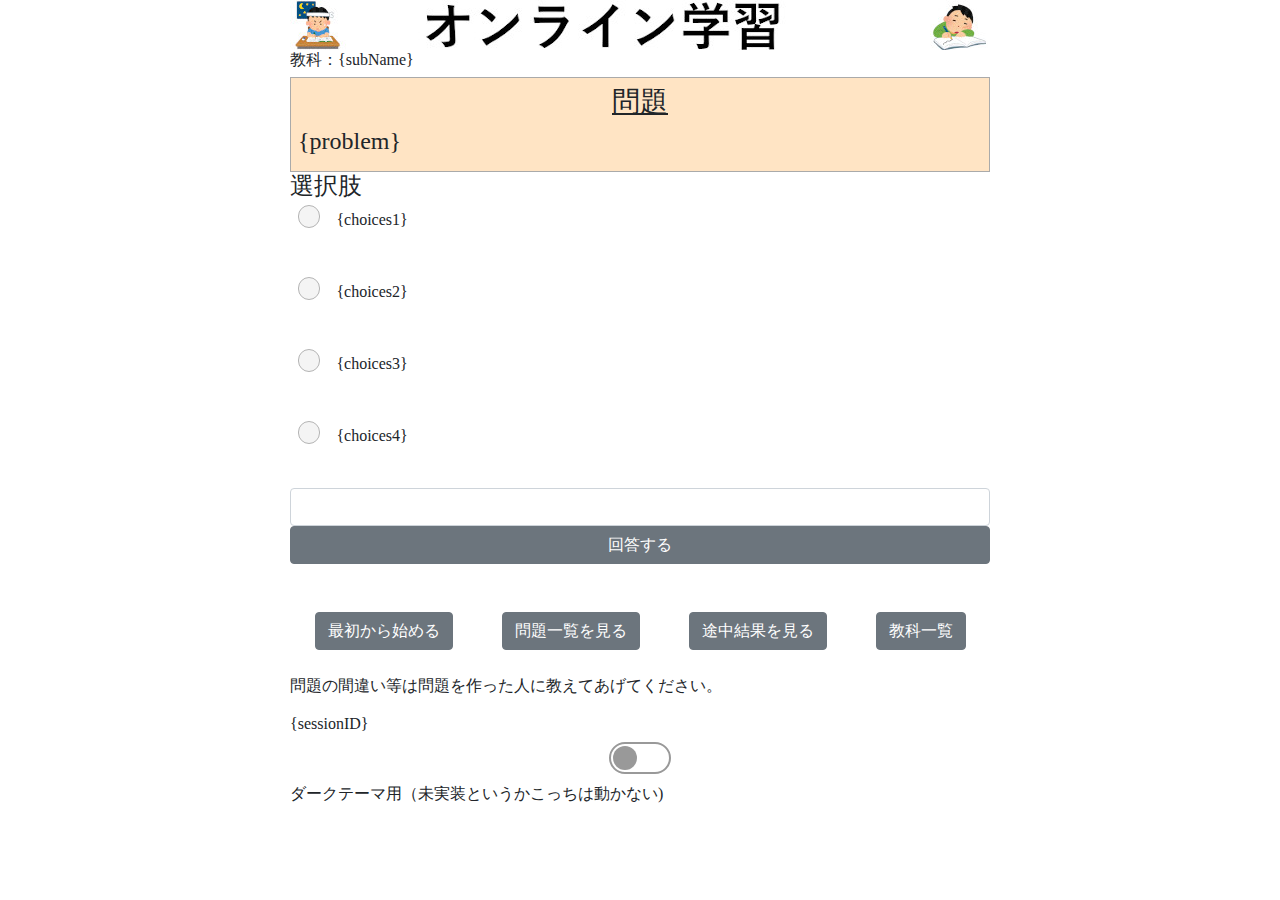
<file: index.html>
<!DOCTYPE html>
<html lang="ja">
  <head>
    <meta name="viewport" content="width=device-width,initial-scale=1.0,user-scalable=no">
    <meta charset="utf-8"></meta>
    <meta http-equiv="X-UA-Compatible" content="IE=edge"></meta>
    <title>オンライン学習</title>
    <!-- Bootstrap CDN -->
    <link rel="stylesheet" href="https://stackpath.bootstrapcdn.com/bootstrap/4.3.1/css/bootstrap.min.css" integrity="sha384-ggOyR0iXCbMQv3Xipma34MD+dH/1fQ784/j6cY/iJTQUOhcWr7x9JvoRxT2MZw1T" crossorigin="anonymous">
    <link rel="stylesheet" href="../static/css/sample.css">
    <link rel="shortcut icon" href="../static/images/favicon.ico">
  </head>
  <body>
    <header>
      <div id="nav-drawer">
          <input id="nav-input" type="checkbox" class="nav-unshown">
          <label id="nav-open" for="nav-input"><span></span></label>
          <label class="nav-unshown" id="nav-close" for="nav-input"></label>
          <div id="nav-content">
            <h5>メニュー</h5>
            <input type="button" class="btn btn-secondary" onclick="location.href='/'" value="教科一覧">
            <input type="button" class="btn btn-secondary deleteRecord" value="最初から始める">
          	<input type="button" class="btn btn-secondary ProblemList" value="問題一覧を見る">
          	<button class="btn btn-secondary getMyResult">途中結果を見る</button>
          	<div class="switchArea">
              <input type="checkbox" id="switch1">
              <label for="switch1"><span></span></label>
              <div id="swImg"></div>
            </div>
            <p id="message">ダークテーマ用（未実装)</p>
          </div>
          <p>↑こんなところにハンバーガーが！！</p>
      </div>
    </header>
    <div id="wrapper">
      <div id="header">
	      <img src="../static/images/オンライン学習ヘッダ.jpg">
      </div>
      <div id="main">
          <div id="container-fluid">
            <h6>教科：{subName}</h6>
            <h6 id="progress"></h6>
            <div id="box">
              <div id="center">
                <h3>問題</h3>
              </div>
              <h4 id="problem">{problem}</h4>
            </div>
	    <h4>選択肢</h4>
	    <div class="radio"><input type="radio" name="rad" value="1" id="radio1"><label for="radio1" id="radio1Label" class="radio-label">{choices1}</label></div>
	    <br>
	    <div class="radio"><input type="radio" name="rad" value="2" id="radio2"><label for="radio2" id="radio2Label" class="radio-label">{choices2}</label></div>
	    <br>
	    <div class="radio"><input type="radio" name="rad" value="3" id="radio3"><label for="radio3" id="radio3Label" class="radio-label">{choices3}</label></div>
	    <br>
	    <div class="radio"><input type="radio" name="rad" value="4" id="radio4"><label for="radio4" id="radio4Label" class="radio-label">{choices4}</label></div>
	    <br>
	    <input type="text" id="notetext"  class="form-control"/>
            <div id="menu">
              <button id="ansButton" class="btn btn-secondary">回答する</button>
      	      <div class="spinner-border" role="status" id="loadingGif">
      	         <span class="sr-only" id="loadingGif">Loading...</span>
	             </div>
              <h4 id="RorW">{RorW}</h3>
              <h4 id="Correct">{correct}</h3>
              <h3 id="解説">解説</h3>
              <h4 id="Comment">{comment}</h3>
              <button id="next" class="btn btn-secondary">次の問題</button>
              <br>
              <br>
	            <div id="sideBySide">
              	<input type="button" class="btn btn-secondary deleteRecord" value="最初から始める"></input>
              	<input type="button" class="btn btn-secondary ProblemList" value="問題一覧を見る"></input>
                <button class="btn btn-secondary getMyResult">途中結果を見る</button>
	              <input type="button" class="btn btn-secondary" onclick="location.href='/'" value="教科一覧"></input>
	            </div>
            </div>
            <br>
        </div>
      </div>
      <div id="footer">
        <p>
          問題の間違い等は問題を作った人に教えてあげてください。
        </p>
        <h6 id="sessionID">{sessionID}</h6>
        <div id="footer-menu">
          <div class="switchArea">
              <input type="checkbox" id="switch1">
              <label for="switch1"><span></span></label>
              <div id="swImg"></div>
            </div>
            <p id="message">ダークテーマ用（未実装というかこっちは動かない)</p>
        </div>
      </div>
    </div>
      <script src="https://ajax.googleapis.com/ajax/libs/jquery/1.11.3/jquery.min.js"></script>
      <script src="https://maxcdn.bootstrapcdn.com/bootstrap/3.3.5/js/bootstrap.min.js"></script>
      <script src="https://maxcdn.bootstrapcdn.com/bootstrap/3.3.5/js/bootstrap.min.js"></script>
      <script src="../static/js/sample.js"></script>
  </body>
</file>
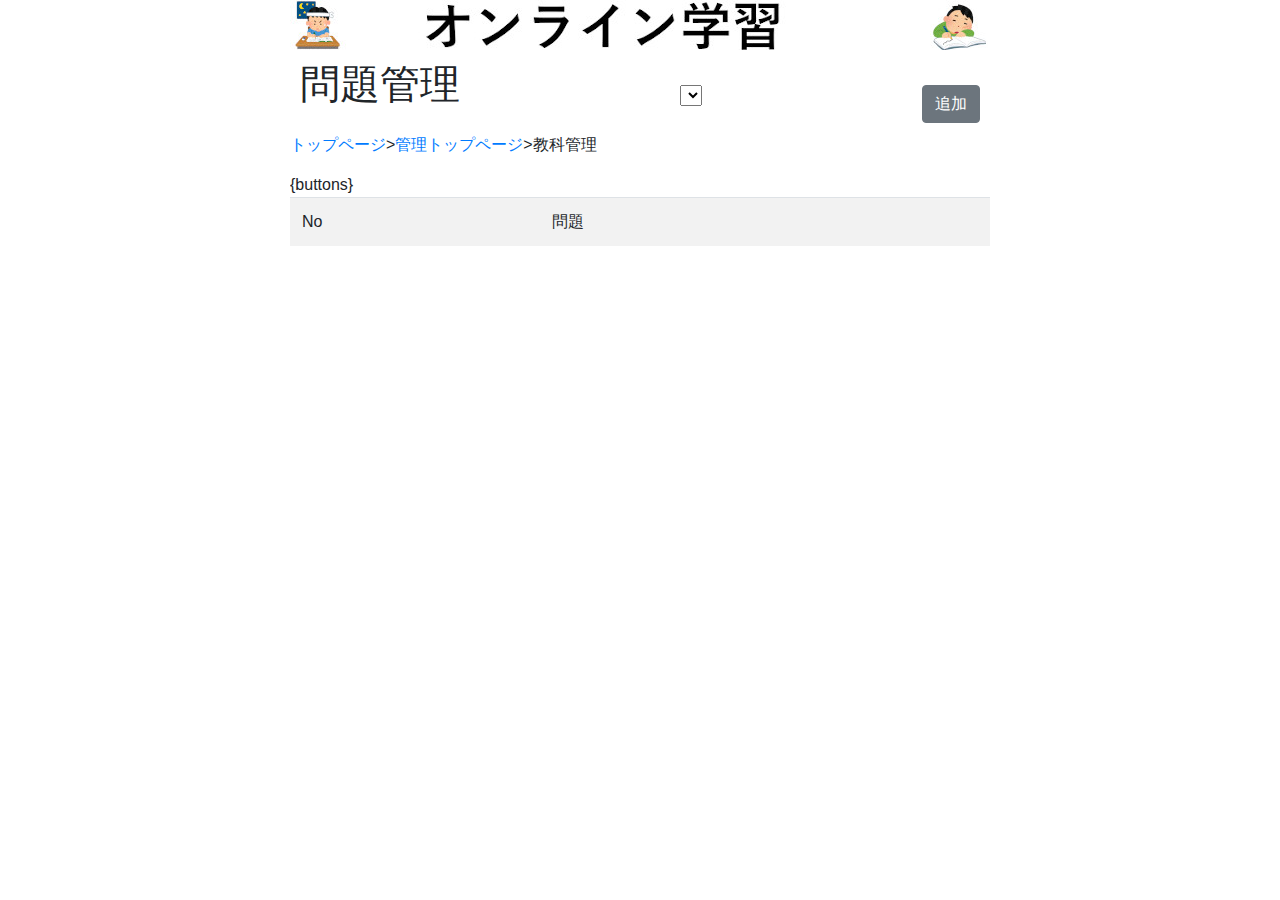
<file: mngProblem.html>
<!DOCTYPE html>
<html lang="ja">
  <head>
    <meta name="viewport" content="width=device-width,initial-scale=1.0,user-scalable=no"></meta>
    <meta charset="utf-8"></meta>
    <meta http-equiv="X-UA-Compatible" content="IE=edge"></meta>
    <title>オンライン学習</title>
    <!-- Bootstrap CDN -->
    <link rel="stylesheet" href="https://stackpath.bootstrapcdn.com/bootstrap/4.3.1/css/bootstrap.min.css" integrity="sha384-ggOyR0iXCbMQv3Xipma34MD+dH/1fQ784/j6cY/iJTQUOhcWr7x9JvoRxT2MZw1T" crossorigin="anonymous">

    <link rel="stylesheet" href="../../static/css/mngProblem.css">
    <link rel="shortcut icon" href="../../static/images/favicon.ico">
  </head>
  <body>
    <div id="wrapper">
      <div id="header">
          <img src="../../static/images/オンライン学習ヘッダ.jpg"
      </div>
      <div id="main">
        <div id="container-fluid">
            <div id="secondLine">
                <h1>問題管理</h1>
                <select name="教科" class="loginButton" id="subSelecter">
                    {opt}
                </select>
                <button id="add" class="btn btn-secondary loginButton">追加</button>
            </div>
            <div id="breadcrumbs">
              <a href="/">トップページ</a>
              <p>></p>
              <a href="javascript:void(0);" onclick="jumpToMngTop();">管理トップページ</a>
              <p>>教科管理</p>
            </div>
            <table class="table table-striped">
                <tr>
                  <td>No</td>
                  <td>問題</td>
                  <td></td>
                </tr>
                {buttons}
            </table>
          </div>
        </div>
      </div>
      <div id="footer">
      </div>
      <script src="https://ajax.googleapis.com/ajax/libs/jquery/1.11.3/jquery.min.js"></script>
      <script src="https://maxcdn.bootstrapcdn.com/bootstrap/3.3.5/js/bootstrap.min.js"></script>
      <script src="../../static/js/mngProblem.js"></script>
    </div>
  </body>
</html>
</file>
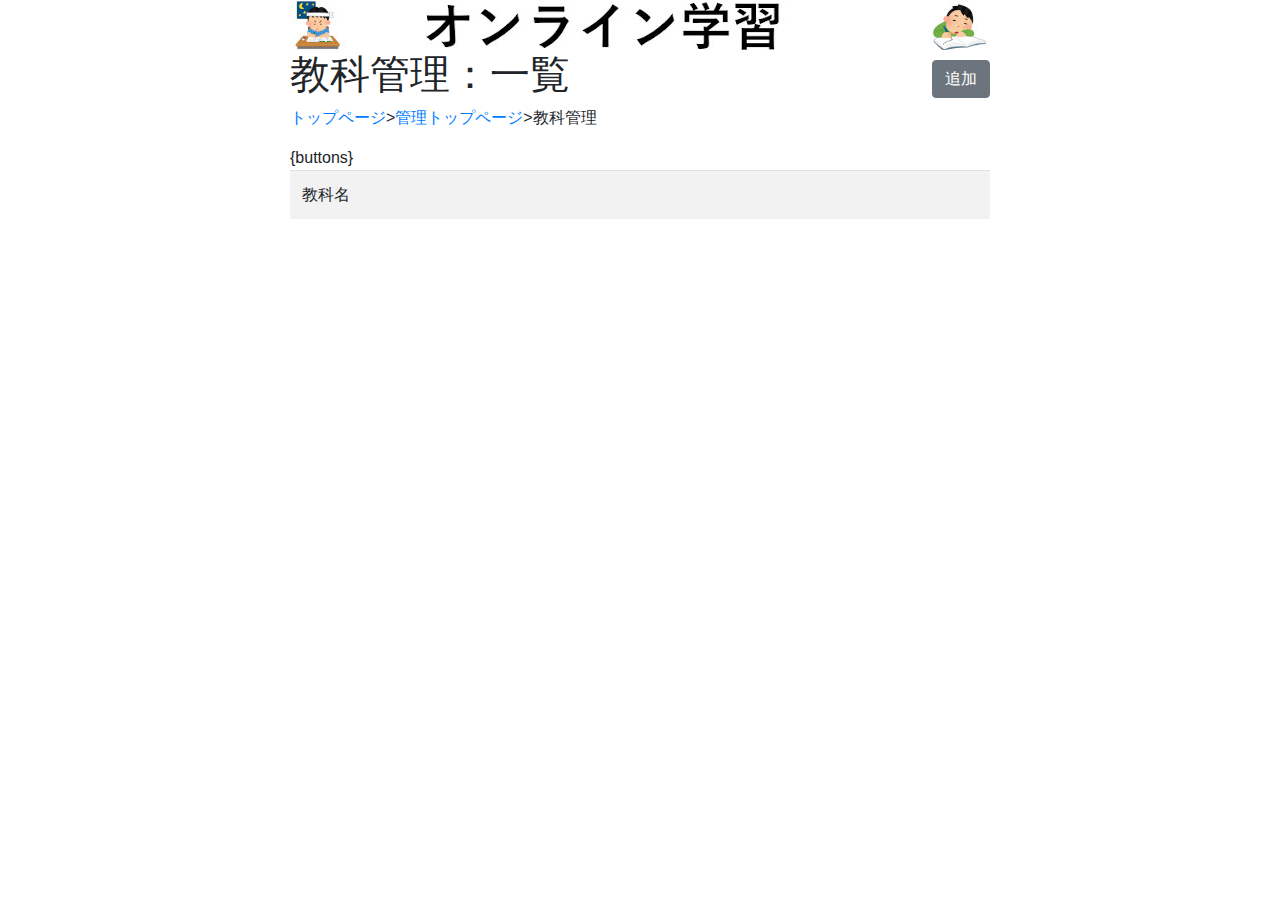
<file: mngSubj.html>
<!DOCTYPE html>
<html lang="ja">
  <head>
    <meta name="viewport" content="width=device-width,initial-scale=1.0,user-scalable=no"></meta>
    <meta charset="utf-8"></meta>
    <meta http-equiv="X-UA-Compatible" content="IE=edge"></meta>
    <title>オンライン学習</title>
    <!-- Bootstrap CDN -->
    <link rel="stylesheet" href="https://stackpath.bootstrapcdn.com/bootstrap/4.3.1/css/bootstrap.min.css" integrity="sha384-ggOyR0iXCbMQv3Xipma34MD+dH/1fQ784/j6cY/iJTQUOhcWr7x9JvoRxT2MZw1T" crossorigin="anonymous">
    <link rel="stylesheet" href="../static/css/result.css">

    <link rel="shortcut icon" href="../static/images/favicon.ico">
  </head>
  <body>
    <div id="wrapper">
      <div id="header">
          <img src="../static/images/オンライン学習ヘッダ.jpg"
      </div>
      <div id="main">
        <div id="container-fluid">
          <div id="secondLine">
            <h1>教科管理：一覧</h1>
            <input type="text" id="subjTextBox"/>
            <button class="btn btn-secondary" id="loginButton">追加</button>
          </div>
          <div id="breadcrumbs">
            <a href="/">トップページ</a>
            <p>></p>
            <a href="javascript:void(0);" onclick="jumpToMngTop();">管理トップページ</a>
            <p>>教科管理</p>
          </div>
            <table class="table table-striped">
            <tr>
              <td>教科名</td>
              <td></td>
              <td></td>
              <td></td>
            </tr>
              {buttons}
	          </table>
        </div>
      </div>
      <div id="footer">
      </div>
      <script src="https://ajax.googleapis.com/ajax/libs/jquery/1.11.3/jquery.min.js"></script>
      <script src="https://maxcdn.bootstrapcdn.com/bootstrap/3.3.5/js/bootstrap.min.js"></script>
      <script src="../static/js/mngSubj.js"></script>
    </div>
  </body>
</html>
</file>
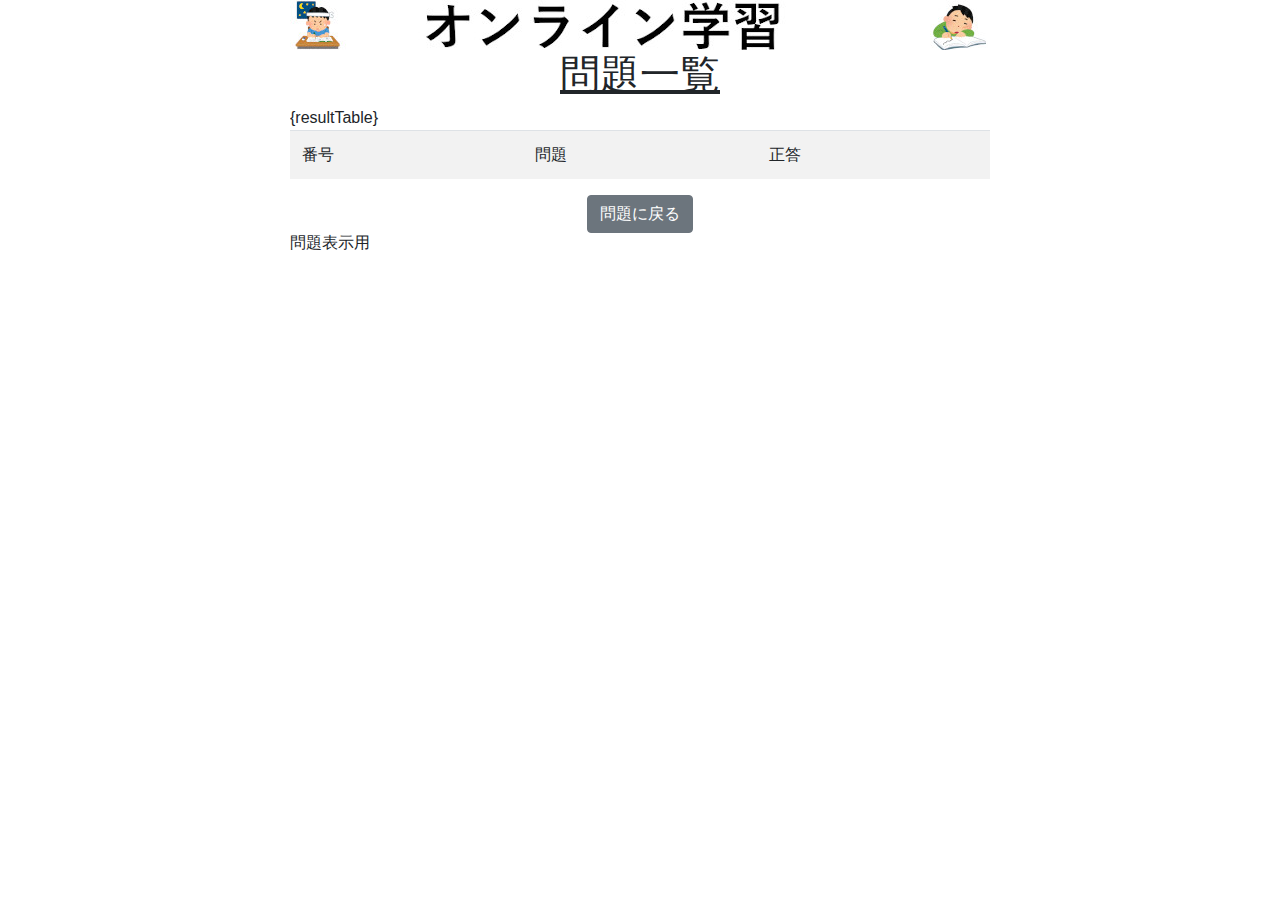
<file: ProblemList.html>
<!DOCTYPE html>
<html lang="ja">
  <head>
    <meta name="viewport" content="width=device-width,initial-scale=1.0,user-scalable=no"></meta>
    <meta charset="utf-8"></meta>
    <meta http-equiv="X-UA-Compatible" content="IE=edge"></meta>
    <title>オンライン学習</title>
    <!-- Bootstrap CDN -->
    <link rel="stylesheet" href="https://stackpath.bootstrapcdn.com/bootstrap/4.3.1/css/bootstrap.min.css" integrity="sha384-ggOyR0iXCbMQv3Xipma34MD+dH/1fQ784/j6cY/iJTQUOhcWr7x9JvoRxT2MZw1T" crossorigin="anonymous">

    <link rel="stylesheet" href="../static/css/result.css">
    <link rel="shortcut icon" href="../static/images/favicon.ico">
  </head>
  <body>
    <div id="wrapper">
      <div id="header">
          <img src="../static/images/オンライン学習ヘッダ.jpg"
      </div>
      <div id="main">
				<div id="container-fluid">
          <div id="center">
            <h1>問題一覧</h1>
          </div>
          <table class="table table-striped">
            <tr>
              <td>番号</td>
              <td>問題</td>
              <td>正答</td>
            </tr>
              {resultTable}
          </table>
          <div id="center">
              <input type="button" class="btn btn-secondary returnToProblem" value="問題に戻る">
          </div>
        </div>
      </div>
      <div id="footer">
        <h6 id="sessionID">問題表示用</h6>
      </div>
    </div>
      <script src="https://ajax.googleapis.com/ajax/libs/jquery/1.11.3/jquery.min.js"></script>
      <script src="https://maxcdn.bootstrapcdn.com/bootstrap/3.3.5/js/bootstrap.min.js"></script>
      <script src="../static/js/ProblemList.js"></script>
  </body>
</html>
</file>
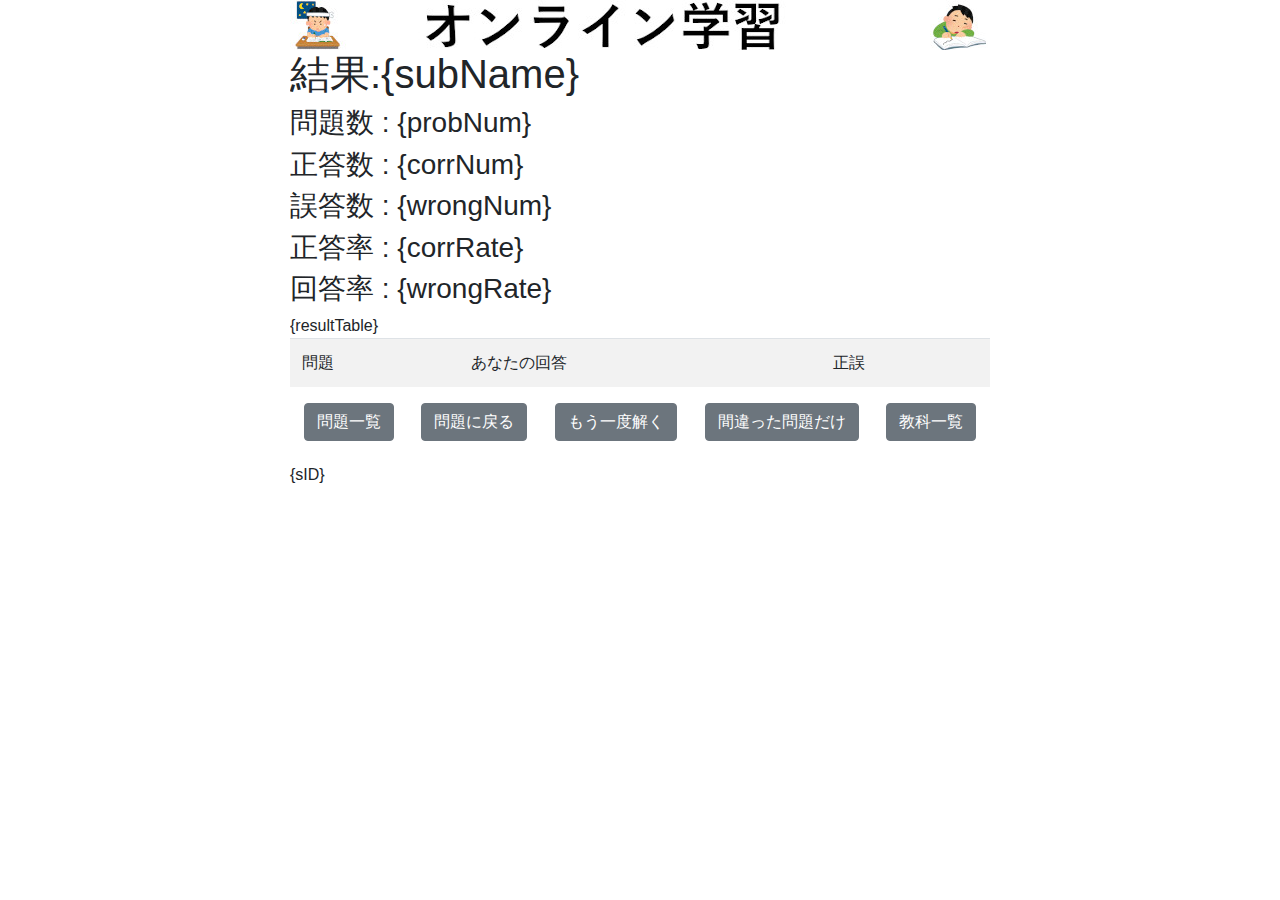
<file: result.html>
<!DOCTYPE html>
<html lang="ja">
  <head>
      <meta name="viewport" content="width=device-width,initial-scale=1.0,user-scalable=no"></meta>
    <meta charset="utf-8"></meta>
    <meta http-equiv="X-UA-Compatible" content="IE=edge"></meta>
    <title>オンライン学習</title>
    <!-- Bootstrap CDN -->
    <link rel="stylesheet" href="https://stackpath.bootstrapcdn.com/bootstrap/4.3.1/css/bootstrap.min.css" integrity="sha384-ggOyR0iXCbMQv3Xipma34MD+dH/1fQ784/j6cY/iJTQUOhcWr7x9JvoRxT2MZw1T" crossorigin="anonymous">

    <link rel="stylesheet" href="../static/css/mainmenu.css">
    <link rel="shortcut icon" href="../static/images/favicon.ico">
  </head>
  <body>
    <header>
      <div id="nav-drawer">
          <input id="nav-input" type="checkbox" class="nav-unshown">
          <label id="nav-open" for="nav-input"><span></span></label>
          <label class="nav-unshown" id="nav-close" for="nav-input"></label>
          <div id="nav-content">
            <h5>メニュー</h5>
            <input type="button" class="btn btn-secondary" onclick="location.href='/'" value="教科一覧">
            <input type="button" class="btn btn-secondary problemList" value="問題一覧">
          	<input type="button" class="btn btn-secondary returnToProblem" value="問題に戻る">
            <input type="button" class="btn btn-secondary playAgain" value="もう一度解く">
            <input type="button" class="btn btn-secondary playAgainOnlyMistakes" value="間違った問題だけ">
          	<div class="switchArea">
              <input type="checkbox" id="switch1">
              <label for="switch1"><span></span></label>
              <div id="swImg"></div>
            </div>
            <p id="message">ダークテーマ用（未実装)</p>
          </div>
          <p>↑こんなところにハンバーガーが！！</p>
      </div>
    </header>
    <div id="wrapper">
      <div id="header">
          <img src="../static/images/オンライン学習ヘッダ.jpg"/>
      </div>
      <div id="main">
        <div id="container-fluid">
          <h1>結果:{subName}</h1>
          <h3>問題数 : {probNum}</h3>
          <h3>正答数 : {corrNum}</h3>
          <h3>誤答数 : {wrongNum}</h3>
          <h3>正答率 : {corrRate}</h3>
          <h3>回答率 : {wrongRate}</h3>
          <table class="table table-striped">
            <tr>
              <td>問題</td>
              <td>あなたの回答</td>
              <td>正誤</td>
            </tr>
            {resultTable}
          </table>
          <div id="menu">
	    <div id="sideBySide">
      	<input type="button" class="btn btn-secondary problemList" value="問題一覧">
      	<input type="button" class="btn btn-secondary returnToProblem" value="問題に戻る">
        <input type="button" class="btn btn-secondary playAgain" value="もう一度解く">
        <input type="button" class="btn btn-secondary playAgainOnlyMistakes" value="間違った問題だけ">
        <input type="button" class="btn btn-secondary" onclick="location.href='/'" value="教科一覧">
	    </div>
	    <br>
          </div>
        </div>
      </div>
      <div id="footer">
        <h6>{sID}</h6>
      </div>
      <script src="https://ajax.googleapis.com/ajax/libs/jquery/1.11.3/jquery.min.js"></script>
      <script src="https://maxcdn.bootstrapcdn.com/bootstrap/3.3.5/js/bootstrap.min.js"></script>
      <script src="../static/js/result.js"></script>
    </div>
  </body>
</html>
</file>
<file: static/css/sample.css>
* {
	margin: 0;
	padding: 0; /* 全てのプロパティの余白とパディングをリセットしています。*/
	font-family: Yu Gothic;
  }
  #center{
	text-align: center;
	text-decoration: underline;
  }
  #box{
	border: 1px solid #aaa;
	background-color: bisque;
	padding:1%;
  }

    .radio {
    margin: 0.5rem;
    }
    .radio input[type="radio"] {
    position: absolute;
    opacity: 0;
    }
    .radio input[type="radio"] + .radio-label:before {
    content: '';
    background: #f4f4f4;
    border-radius: 100%;
    border: 1px solid #b4b4b4;
    display: inline-block;
    width: 1.4em;
    height: 1.4em;
    position: relative;
    top: -0.2em;
    margin-right: 1em;
    vertical-align: top;
    cursor: pointer;
    text-align: center;
    transition: all 250ms ease;
    }
    .radio input[type="radio"]:checked + .radio-label:before {
    background-color: #3197EE;
    box-shadow: inset 0 0 0 4px #f4f4f4;
    }
    .radio input[type="radio"]:focus + .radio-label:before {
    outline: none;
    border-color: #3197EE;
    }
    .radio input[type="radio"]:disabled + .radio-label:before {
    box-shadow: inset 0 0 0 4px #f4f4f4;
    border-color: #b4b4b4;
    background: #b4b4b4;
    }
    .radio input[type="radio"] + .radio-label:empty:before {
    margin-right: 0;
    }
    .spinner-border{
	margin-left: 50%;
	margin-top: 4%;
    }

  @media screen and (min-width: 730px) { /*ウィンドウ幅が767px以上の場合に適用*/
  /*PC用*/
	#wrapper {
	  width: 700px;
	  margin: auto;/* 幅固定（700px）でセンタリングします。*/
	}
	#header {
	  width: 600px;
	  height: 50px;  /* サイトロゴの高さに合わせて調節して下さい。*/
	}
	#main {
	  width: 700px;     /* メニューとコンテンツを囲んでいます。 */
	  overflow: hidden; /* 親ボックスでフロート解除します。*/
  
	}
	#menu {
	  text-align:center;
  	  display: flex;
  	  flex-direction: column;
	  width: auto;     /* floatの width 指定は必須です。*/
	}
	#contents {
	  float: right;
	  width: 550px;     /* floatの width 指定は必須です。*/
	}
	#footer {
	  clear: both;      /* IE6 以前の float 解除対応です。 */
	  width: 700px;
	  height: 50px;
	}
	#menu ul {
	  list-style: none;
	}
	#sideBySide {
	    display: flex;
	    justify-content:space-around;
	    flex-wrap: nowrap;
	}
	#nav-drawer {
    display: none;
  }
}
  @media screen and (max-width: 730px) { /*ウィンドウ幅が767px以上の場合に適用*/
  /*スマホ用*/
	#wrapper {
	  width: auto;
	  margin: 4%;/* 幅固定（700px）でセンタリングします。*/
	}
	#header {
	  width: auto;
	  height: auto;  /* サイトロゴの高さに合わせて調節して下さい。*/
	}
	#main {
	  width: auto;     /* メニューとコンテンツを囲んでいます。 */
	  overflow: hidden; /* 親ボックスでフロート解除します。*/
	}
	#contents {
	  float: right;
	  width: auto;     /* floatの width 指定は必須です。*/
	}
	#footer {
	  clear: both;      /* IE6 以前の float 解除対応です。 */
	  width: auto;
	  height: auto;
	}
	#sideBySide {
	    display: none;
	}
	img{
	  width:100%;
	  max-width:100%;
	  height:auto;
	}
	/*ハンバーガー*/
	header {
    padding: 8px;
    background: #708090;
  }
  #nav-drawer {
    position: relative;
    
  }
  
  /*チェックボックス等は非表示に*/
  .nav-unshown {
    display:none;
  }
  
  /*アイコンのスペース*/
  #nav-open {
    display: inline-block;
    width: 30px;
    height: 16px;
    vertical-align: middle;
  }
  
  /*ハンバーガーアイコンをCSSだけで表現*/
  #nav-open span, #nav-open span:before, #nav-open span:after {
    position: absolute;
    height: 3px;/*線の太さ*/
    width: 25px;/*長さ*/
    border-radius: 3px;
    background: #555;
    display: block;
    content: '';
    cursor: pointer;
  }
  #nav-open span:before {
    bottom: -8px;
  }
  #nav-open span:after {
    bottom: -16px;
  }
  
  /*閉じる用の薄黒カバー*/
  #nav-close {
    display: none;/*はじめは隠しておく*/
    position: fixed;
    z-index: 99;
    top: 0;/*全体に広がるように*/
    left: 0;
    width: 100%;
    height: 100%;
    background: black;
    opacity: 0;
    transition: .3s ease-in-out;
  }
  
  /*中身*/
  #nav-content {
    overflow: auto;
    position: fixed;
    top: 0;
    left: 0;
    z-index: 9999;/*最前面に*/
    width: 80%;/*右側に隙間を作る（閉じるカバーを表示）*/
    max-width: 330px;/*最大幅（調整してください）*/
    height: 100%;
    background: #fff;/*背景色*/
    transition: .3s ease-in-out;/*滑らかに表示*/
    -webkit-transform: translateX(-105%);
    transform: translateX(-105%);/*左に隠しておく*/
    text-align: center;
  }
  #nav-content h5{
  	background-color: #708090;
  	padding:1%;
  	color: white;
  	text-align: center;
  	margin-bottom: 30px;
  }
  #nav-content input, #nav-content button{
  	width: 90%;
  	margin: 3px;
  }
  /*チェックが入ったらもろもろ表示*/
  #nav-input:checked ~ #nav-close {
    display: block;/*カバーを表示*/
    opacity: .5;
  }
  
  #nav-input:checked ~ #nav-content {
    -webkit-transform: translateX(0%);
    transform: translateX(0%);/*中身を表示（右へスライド）*/
    box-shadow: 6px 0 25px rgba(0,0,0,.15);
  }
  
  #nav-drawer p{
  	margin-bottom: 0px;
  	color: white;
  }
  #nav-drawer #message{
  	margin-bottom: 0px;
  	color: black;
  }
  #menu {
	  text-align:center;
  	display: flex;
  	flex-direction: column;
	  width: auto;     /* floatの width 指定は必須です。*/
	}
	#menu ul {
	  list-style: none;
	}
	#footer-menu{
	  display: none;
	}
}
@media screen and (max-width: 300px){
	*{
		display:none;
	}
}

 /* === ボタンを表示するエリア ============================== */
.switchArea {
  position       : relative;            /* 親要素が基点       */
  margin         : auto;                /* 中央寄せ           */
  width          : 62px;               /* ボタンの横幅       */
  background     : #fff;                /* デフォルト背景色   */
}

 /* === チェックボックス ==================================== */
.switchArea input[type="checkbox"] {
  display        : none;            /* チェックボックス非表示 */
}

 /* === チェックボックスのラベル（標準） ==================== */
.switchArea label {
  display        : block;               /* ボックス要素に変更 */
  box-sizing     : border-box;          /* 枠線を含んだサイズ */
  height         : 32px;                /* ボタンの高さ       */
  border         : 2px solid #999999;   /* 未選択タブのの枠線 */
  border-radius  : 16px;                /* 角丸               */
}

 /* === チェックボックスのラベル（ONのとき） ================ */
.switchArea input[type="checkbox"]:checked +label {
  border-color   : #000000;             /* 選択タブの枠線     */
}

 /* === 丸部分のSTYLE（標準） =============================== */
.switchArea #swImg {
  position       : absolute;            /* 親要素からの相対位置*/
  width          : 24px;                /* 丸の横幅           */
  height         : 24px;                /* 丸の高さ           */
  background     : #999999;             /* カーソルタブの背景 */
  top            : 4px;                 /* 親要素からの位置   */
  left           : 4px;                 /* 親要素からの位置   */
  border-radius  : 12px;                /* 角丸               */
  transition     : .2s;                 /* 滑らか変化         */
}

 /* === 丸部分のSTYLE（ONのとき） =========================== */
.switchArea input[type="checkbox"]:checked ~ #swImg {
  transform      : translateX(30px);    /* 丸も右へ移動       */
  background     : #ffffff;             /* カーソルタブの背景 */
}
.switchArea input[type="checkbox"]:checked ~ label {
  border         : 2px solid #ffffff;   /* 未選択タブのの枠線 */
}
</file>
<file: static/css/mngProblem.css>
* {
	margin: 0;
	padding: 0; /* 全てのプロパティの余白とパディングをリセットしています。*/
  }
  #center{
	text-align: center;
	text-decoration: underline;
  }
  #box{
	border: 1px solid #aaa;
	background-color: bisque;
	padding:1%;
  }
  @media screen and (min-width: 767px) { /*ウィンドウ幅が767px以上の場合に適用*/
	#wrapper {
	  width: 700px;
	  margin: auto;/* 幅固定（700px）でセンタリングします。*/
	}
	#header {
	  width: 600px;
	  height: 50px;  /* サイトロゴの高さに合わせて調節して下さい。*/
	}
	#main {
	  width: 700px;     /* メニューとコンテンツを囲んでいます。 */
	  overflow: hidden; /* 親ボックスでフロート解除します。*/
  
	}
	#menu {
	  text-align:center;
  	  display: flex;
  	  flex-direction: column;
	  width: auto;     /* floatの width 指定は必須です。*/
	}
	#contents {
	  float: right;
	  width: 550px;     /* floatの width 指定は必須です。*/
	}
	#footer {
	  clear: both;      /* IE6 以前の float 解除対応です。 */
	  width: 700px;
	  height: 50px;
	}
	#menu ul {
	  list-style: none;
	}
	#secondLine {
		display: flex;
		justify-content: space-between;
		margin: 10px;
	}
	.loginButton{
		height: 90%;
		margin-top: 25px;
	}
	.ButtonSell{
		text-align: right;
	}
	.mngButton{
		margin-left: 30px;
	}
	#breadcrumbs{
		display: flex;
	}
  }
  @media screen and (max-width: 479px) { /*ウィンドウ幅が767px以上の場合に適用*/
	#wrapper {
	  width: auto;
	  margin: 4%;/* 幅固定（700px）でセンタリングします。*/
	}
	#header {
	  width: auto;
	  height: auto;  /* サイトロゴの高さに合わせて調節して下さい。*/
	}
	#main {
	  width: auto;     /* メニューとコンテンツを囲んでいます。 */
	  overflow: hidden; /* 親ボックスでフロート解除します。*/
	}
	#menu {
	  text-align:center;
  	  display: flex;
  	  flex-direction: column;
	  width: auto;     /* floatの width 指定は必須です。*/
	}
	#contents {
	  float: right;
	  width: auto;     /* floatの width 指定は必須です。*/
	}
	#footer {
	  clear: both;      /* IE6 以前の float 解除対応です。 */
	  width: auto;
	  height: auto;
	}
	#menu ul {
	  list-style: none;
	}
	img{
	  width:100%;
	  max-width:100%;
	  height:auto;
	}
  }
</file>
<file: static/css/result.css>
* {
	margin: 0;
	padding: 0; /* 全てのプロパティの余白とパディングをリセットしています。*/
  }
  #center{
	text-align: center;
	text-decoration: underline;
  }
  #box{
	border: 1px solid #aaa;
	background-color: bisque;
	padding:1%;
  }
  @media screen and (min-width: 767px) { /*ウィンドウ幅が767px以上の場合に適用*/
	#wrapper {
	  width: 700px;
	  margin: auto;/* 幅固定（700px）でセンタリングします。*/
	}
	#header {
	  width: 600px;
	  height: 50px;  /* サイトロゴの高さに合わせて調節して下さい。*/
	}
	#main {
	  width: 700px;     /* メニューとコンテンツを囲んでいます。 */
	  overflow: hidden; /* 親ボックスでフロート解除します。*/
  
	}
	#menu {
	  text-align:center;
  	  display: flex;
  	  flex-direction: column;
	  width: auto;     /* floatの width 指定は必須です。*/
	}
	#contents {
	  float: right;
	  width: 550px;     /* floatの width 指定は必須です。*/
	}
	#footer {
	  clear: both;      /* IE6 以前の float 解除対応です。 */
	  width: 700px;
	  height: 50px;
	}
	#menu ul {
	  list-style: none;
	}
	#secondLine {
		display: flex;
		justify-content: flex-start;
	}
	#loginButton{
		height: 80%;
		margin-top: 10px;
		margin-left: auto;
	}
	#subjTextBox{
		height: 80%;
		margin-top: 15px;
		margin-left: auto;
		margin-right: 10px;
	}
	#breadcrumbs{
		display: flex;
	}
  }
  @media screen and (max-width: 479px) { /*ウィンドウ幅が767px以上の場合に適用*/
	#wrapper {
	  width: auto;
	  margin: 4%;/* 幅固定（700px）でセンタリングします。*/
	}
	#header {
	  width: auto;
	  height: auto;  /* サイトロゴの高さに合わせて調節して下さい。*/
	}
	#main {
	  width: auto;     /* メニューとコンテンツを囲んでいます。 */
	  overflow: hidden; /* 親ボックスでフロート解除します。*/
	}
	#menu {
	  text-align:center;
  	  display: flex;
  	  flex-direction: column;
	  width: auto;     /* floatの width 指定は必須です。*/
	}
	#contents {
	  float: right;
	  width: auto;     /* floatの width 指定は必須です。*/
	}
	#footer {
	  clear: both;      /* IE6 以前の float 解除対応です。 */
	  width: auto;
	  height: auto;
	}
	#menu ul {
	  list-style: none;
	}
	img{
	  width:100%;
	  max-width:100%;
	  height:auto;
	}
  }
</file>
<file: static/css/mainmenu.css>
* {
	margin: 0;
	padding: 0; /* 全てのプロパティの余白とパディングをリセットしています。*/
  }
  #center{
	text-align: center;
	text-decoration: underline;
  }
  #box{
	border: 1px solid #aaa;
	background-color: bisque;
	padding:1%;
  }
  @media screen and (min-width: 730px) { /*ウィンドウ幅が767px以上の場合に適用*/
	#wrapper {
	  width: 700px;
	  margin: auto;/* 幅固定（700px）でセンタリングします。*/
	}
	#header {
	  width: 600px;
	  height: 50px;  /* サイトロゴの高さに合わせて調節して下さい。*/
	}
	#main {
	  width: 700px;     /* メニューとコンテンツを囲んでいます。 */
	  overflow: hidden; /* 親ボックスでフロート解除します。*/
  
	}
	#menu {
	  text-align:center;
  	  display: flex;
  	  flex-direction: column;
	  width: auto;     /* floatの width 指定は必須です。*/
	}
	#contents {
	  float: right;
	  width: 550px;     /* floatの width 指定は必須です。*/
	}
	#footer {
	  clear: both;      /* IE6 以前の float 解除対応です。 */
	  width: 700px;
	  height: 50px;
	}
	#menu ul {
	  list-style: none;
	}
	#sideBySide {
	    display: flex;
	    justify-content:space-around;
	    flex-wrap: nowrap;
	}
	#nav-drawer {
    display: none;
  }
  }
  @media screen and (max-width: 730px) { /*ウィンドウ幅が767px以上の場合に適用*/
	#wrapper {
	  width: auto;
	  margin: 4%;/* 幅固定（700px）でセンタリングします。*/
	}
	#header {
	  width: auto;
	  height: auto;  /* サイトロゴの高さに合わせて調節して下さい。*/
	}
	#main {
	  width: auto;     /* メニューとコンテンツを囲んでいます。 */
	  overflow: hidden; /* 親ボックスでフロート解除します。*/
	}
	#menu {
	  text-align:center;
  	  display: flex;
  	  flex-direction: column;
	  width: auto;     /* floatの width 指定は必須です。*/
	}
	#contents {
	  float: right;
	  width: auto;     /* floatの width 指定は必須です。*/
	}
	#footer {
	  clear: both;      /* IE6 以前の float 解除対応です。 */
	  width: auto;
	  height: auto;
	}
	#menu ul {
	  list-style: none;
	}
	 #sideBySide {
	     display: none;
	}
	img{
	  width:100%;
	  max-width:100%;
	  height:auto;
	}
	/*ハンバーガー*/
	header {
    padding: 8px;
    background: #708090;
  }
  #nav-drawer {
    position: relative;
    
  }
  
  /*チェックボックス等は非表示に*/
  .nav-unshown {
    display:none;
  }
  
  /*アイコンのスペース*/
  #nav-open {
    display: inline-block;
    width: 30px;
    height: 16px;
    vertical-align: middle;
  }
  
  /*ハンバーガーアイコンをCSSだけで表現*/
  #nav-open span, #nav-open span:before, #nav-open span:after {
    position: absolute;
    height: 3px;/*線の太さ*/
    width: 25px;/*長さ*/
    border-radius: 3px;
    background: #555;
    display: block;
    content: '';
    cursor: pointer;
  }
  #nav-open span:before {
    bottom: -8px;
  }
  #nav-open span:after {
    bottom: -16px;
  }
  
  /*閉じる用の薄黒カバー*/
  #nav-close {
    display: none;/*はじめは隠しておく*/
    position: fixed;
    z-index: 99;
    top: 0;/*全体に広がるように*/
    left: 0;
    width: 100%;
    height: 100%;
    background: black;
    opacity: 0;
    transition: .3s ease-in-out;
  }
  
  /*中身*/
  #nav-content {
    overflow: auto;
    position: fixed;
    top: 0;
    left: 0;
    z-index: 9999;/*最前面に*/
    width: 80%;/*右側に隙間を作る（閉じるカバーを表示）*/
    max-width: 330px;/*最大幅（調整してください）*/
    height: 100%;
    background: #fff;/*背景色*/
    transition: .3s ease-in-out;/*滑らかに表示*/
    -webkit-transform: translateX(-105%);
    transform: translateX(-105%);/*左に隠しておく*/
    text-align: center;
  }
  #nav-content h5{
  	background-color: #708090;
  	padding:1%;
  	color: white;
  	text-align: center;
  	margin-bottom: 30px;
  }
  #nav-content input, #nav-content button{
  	width: 90%;
  	margin: 3px;
  }
  /*チェックが入ったらもろもろ表示*/
  #nav-input:checked ~ #nav-close {
    display: block;/*カバーを表示*/
    opacity: .5;
  }
  
  #nav-input:checked ~ #nav-content {
    -webkit-transform: translateX(0%);
    transform: translateX(0%);/*中身を表示（右へスライド）*/
    box-shadow: 6px 0 25px rgba(0,0,0,.15);
  }
  
  #nav-drawer p{
  	margin-bottom: 0px;
  	color: white;
  }
  #nav-drawer #message{
  	margin-bottom: 0px;
  	color: black;
  }
  #menu {
	  text-align:center;
  	display: flex;
  	flex-direction: column;
	  width: auto;     /* floatの width 指定は必須です。*/
	}
	#menu ul {
	  list-style: none;
	}
	#footer-menu{
	  display: none;
	}
  }
@media screen and (max-width: 300px){
	*{
		display:none;
		content: "小さすぎます";
	}
}
 /* === ボタンを表示するエリア ============================== */
.switchArea {
  position       : relative;            /* 親要素が基点       */
  margin         : auto;                /* 中央寄せ           */
  width          : 62px;               /* ボタンの横幅       */
  background     : #fff;                /* デフォルト背景色   */
}

 /* === チェックボックス ==================================== */
.switchArea input[type="checkbox"] {
  display        : none;            /* チェックボックス非表示 */
}

 /* === チェックボックスのラベル（標準） ==================== */
.switchArea label {
  display        : block;               /* ボックス要素に変更 */
  box-sizing     : border-box;          /* 枠線を含んだサイズ */
  height         : 32px;                /* ボタンの高さ       */
  border         : 2px solid #999999;   /* 未選択タブのの枠線 */
  border-radius  : 16px;                /* 角丸               */
}

 /* === チェックボックスのラベル（ONのとき） ================ */
.switchArea input[type="checkbox"]:checked +label {
  border-color   : #000000;             /* 選択タブの枠線     */
}

 /* === 丸部分のSTYLE（標準） =============================== */
.switchArea #swImg {
  position       : absolute;            /* 親要素からの相対位置*/
  width          : 24px;                /* 丸の横幅           */
  height         : 24px;                /* 丸の高さ           */
  background     : #999999;             /* カーソルタブの背景 */
  top            : 4px;                 /* 親要素からの位置   */
  left           : 4px;                 /* 親要素からの位置   */
  border-radius  : 12px;                /* 角丸               */
  transition     : .2s;                 /* 滑らか変化         */
}

 /* === 丸部分のSTYLE（ONのとき） =========================== */
.switchArea input[type="checkbox"]:checked ~ #swImg {
  transform      : translateX(30px);    /* 丸も右へ移動       */
  background     : #ffffff;             /* カーソルタブの背景 */
}
.switchArea input[type="checkbox"]:checked ~ label {
  border         : 2px solid #ffffff;   /* 未選択タブのの枠線 */
}
</file>
